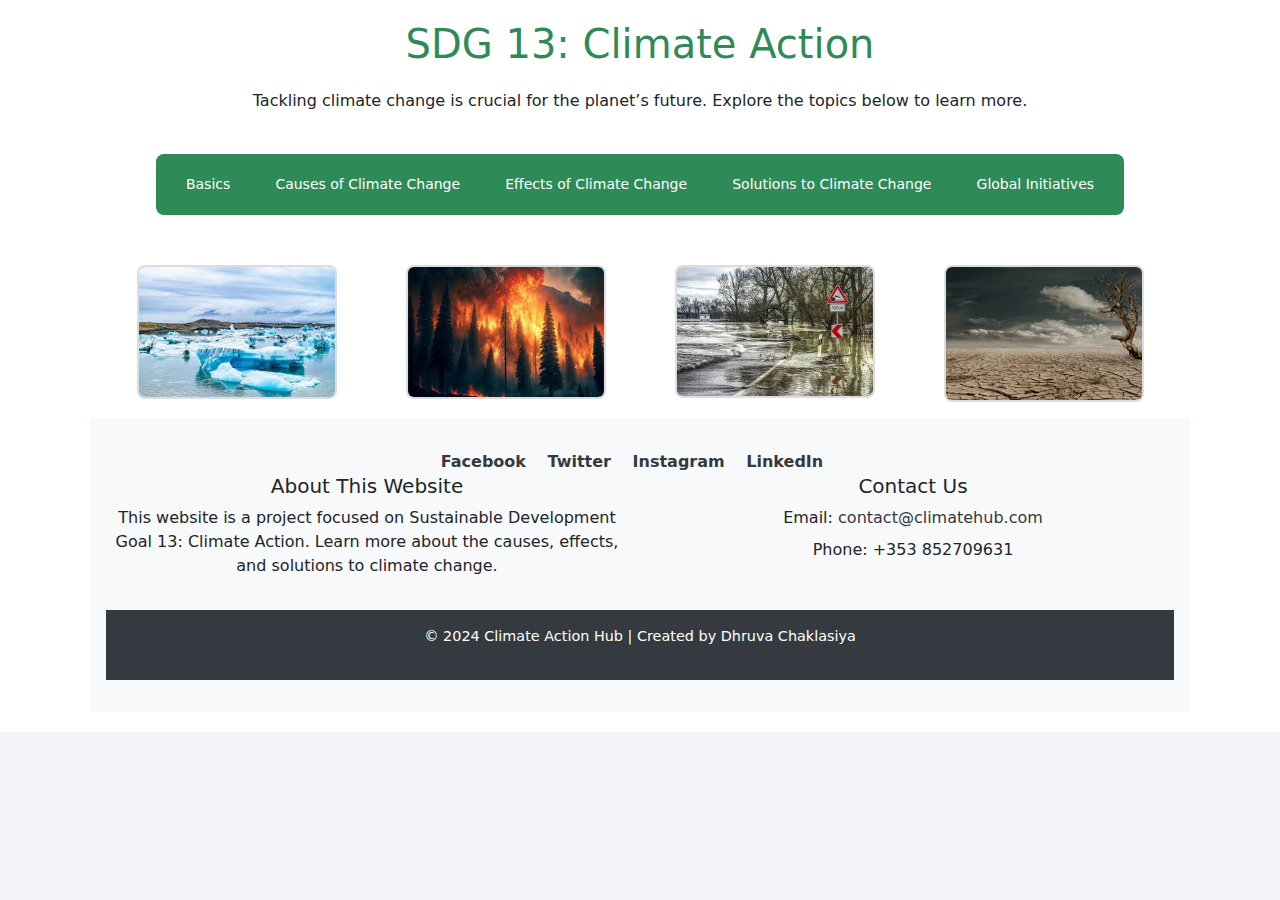
<file: index.html>
<!DOCTYPE html>
<html lang="en" class="index_html">
	<head>
		<meta charset="UTF-8">
		<meta name="viewport" content="width=device-width, initial-scale=1.0">
		<title>Climate Action Hub</title>
		<meta name="author" content="Dhruva Chaklasiya">
		<meta name="description" content="This website is all about the sustainable development goal 13 i.e. Climate Action">
		<meta name="keywords" content="HTML, CSS, JavaScript, Climate Change, SDG13, sdg13, sdg-13">
		<!--Bootstrap-->
		<link href="https://cdn.jsdelivr.net/npm/bootstrap@5.3.3/dist/css/bootstrap.min.css" rel="stylesheet" integrity="sha384-QWTKZyjpPEjISv5WaRU9OFeRpok6YctnYmDr5pNlyT2bRjXh0JMhjY6hW+ALEwIH" crossorigin="anonymous">
		 <!-- own stylesheet-->
		 <link href="style.css" rel="stylesheet">
		 <!--own java script-->
		<script src="externall.js" type="text/JavaScript"></script>
	</head>
	<body>
		<div class="container">
			<div class="home_container">
				<h1 class="home_heading">SDG 13: Climate Action</h1>
				<p class="home_p1">Tackling climate change is crucial for the planet’s future. Explore the topics below to learn more.</p>

				<!--Navigation Bar -->
				<div class="nav-bar">
				<!-- for own CSS-->
					<div class="home_nav">
						<a href="page1.html" class="home_nav_a">Basics</a>
						<a href="page2.html" class="home_nav_a">Causes of Climate Change</a>
						<a href="page3.html" class="home_nav_a">Effects of Climate Change</a>
						<a href="page4.html" class="home_nav_a">Solutions to Climate Change</a>
						<a href="page5.html" class="home_nav_a">Global Initiatives</a>
					</div>
				</div>
					 <!-- Image Section -->
					<div class="row">
						<div class="home_image_row">
							<div class="col-md-3">
								<img src="../melting-ice.jpeg" class="home_img" alt="Melting Ice">
							</div>
							<div class="col-md-3">
								<img src="../wildfire.jpeg" class="home_img" alt="Wildfire">
							</div>
							<div class="col-md-3">
								<img src="../flooding.jpeg" class="home_img"  alt="Flooding">
							</div>
							<div class="col-md-3">
								<img src="../drought.jpeg" class="home_img"  alt="Drought">
							</div>
						
						</div>
					</div>
					<!-- Footer Section -->
					<div class="row">
						<div class="home_footer">
								<!-- Social Media Links -->
							<div class="home_footer_social">
								<a href="https://www.facebook.com">
									Facebook
								</a>
								<a href="https://www.twitter.com" >
									Twitter
								</a>
								<a href="https://www.instagram.com">
									Instagram
								</a>
								<a href="https://www.linkedin.com" >
									LinkedIn
								</a>
							</div>

							<!-- Footer Links -->
							<div class="row">
								<div class="col-md-6">
									<div class="home_footer_about">
										<h5>About This Website</h5>
										<p>
											This website is a project focused on Sustainable Development Goal 13: Climate Action.
											Learn more about the causes, effects, and solutions to climate change.
										</p>
									</div>
								</div>
								<div class="col-md-6">
									<div class="home_footer_contact">
										<h5>Contact Us</h5>
										<ul>
											<li>Email: <a href="mailto:contact@climatehub.com">contact@climatehub.com</a></li>
											<li>Phone: +353 852709631</li>
										</ul>
									</div>
								</div>
							</div>
								<!-- Footer Bottom -->
							<div class="row">
								<div class="col-md-12">
									<div class="home_footer_bottom">
										<p>© 2024 Climate Action Hub | Created by Dhruva Chaklasiya</p>
									</div>
								</div>
							</div>
						</div>
					</div>
			</div>
		</div>
	</body>
</html>
</file>
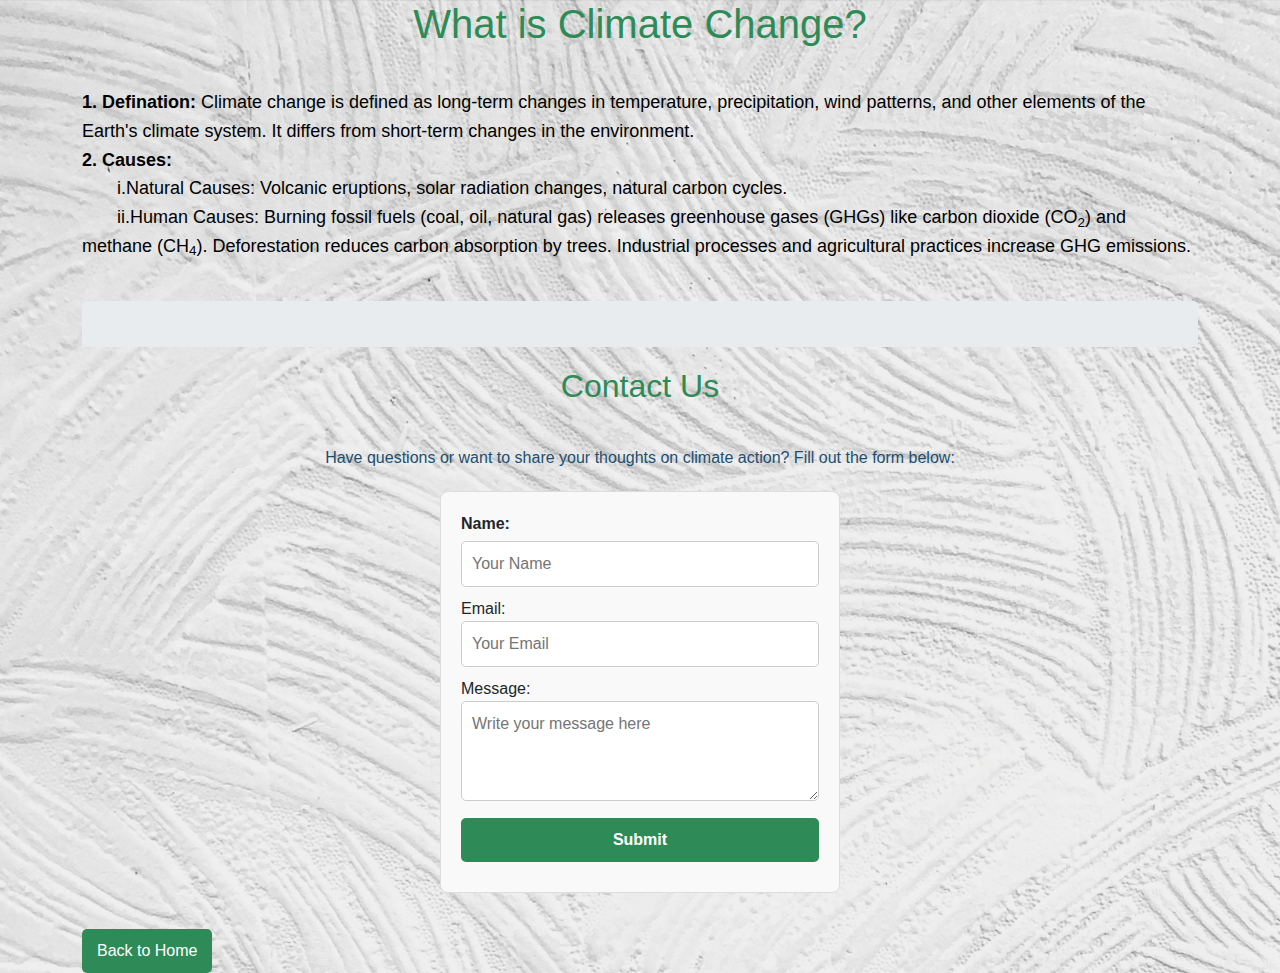
<file: page1.html>
<!DOCTYPE html>
<html lang="en">
	<head>
		<meta charset="UTF-8">
		<meta name="viewport" content="width=device-width, initial-scale=1.0">
		<title>What is climate change?</title>
		<meta name="author" content="Dhruva Chaklasiya">
		<meta name="description" content="This website is all about the sustainable development goal 13 i.e. Climate Action">
		<meta name="keywords" content="HTML, CSS, JavaScript, Climate Change, SDG13, sdg13, sdg-13">
		<!--Bootstrap-->
		<link href="https://cdn.jsdelivr.net/npm/bootstrap@5.3.3/dist/css/bootstrap.min.css" rel="stylesheet" integrity="sha384-QWTKZyjpPEjISv5WaRU9OFeRpok6YctnYmDr5pNlyT2bRjXh0JMhjY6hW+ALEwIH" crossorigin="anonymous">
		 <!-- own stylesheet-->
		 <link href="style.css" rel="stylesheet">
		 <!--own java script-->
		<script src="externall.js" type="text/JavaScript"></script>
	</head>
	<body class="page1">
		<div class="container">
			<div class="row">
				<div class="col-md-12">
					<h1 class="page1_heading1">What is Climate Change?</h1>
				</div>
			</div>
			<div class="row">
				<div class="col-md-12">
					<p class="page1_p1">
						<b>1. Defination:</b>
							Climate change is defined as long-term changes in temperature, precipitation, wind patterns, and other elements of the Earth's climate system. It differs from short-term changes in the environment.<br>
							<b>2. Causes:</b><br>&nbsp;&nbsp;&nbsp;&nbsp;&nbsp;&nbsp;
						i.Natural Causes:
							Volcanic eruptions, solar radiation changes, natural carbon cycles.<br>&nbsp;&nbsp;&nbsp;&nbsp;&nbsp;&nbsp;
						ii.Human Causes:
							Burning fossil fuels (coal, oil, natural gas) releases greenhouse gases (GHGs) like carbon dioxide (CO<sub>2</sub>) and methane (CH<sub>4</sub>).
							Deforestation reduces carbon absorption by trees.
							Industrial processes and agricultural practices increase GHG emissions.<br>
					</p>
				</div>
			</div>
			<!-- random facts-->
			<div class="row">
				<div class="col-md-12">
					<div class="page1_randomFact">
						<p id="random_fact" class="random-fact" ></p>
					</div>
				</div>
			</div>
			<!-- Form Section -->
			<div class="row">
				<div class="col-md-12">
					<h2 class="page1_heading2">Contact Us</h2>
				</div>
			</div>
				<p class="page1_p2">Have questions or want to share your thoughts on climate action? Fill out the form below:</p>
				<form class="page1_form" id="page1_form">
					<label class="page1_form_label" for="name">Name:</label>
					<input  class="page1_form_input" type="text" id="name" name="name" placeholder="Your Name">
					<br>
					<label class="page1_label" for="email">Email:</label>
					<input class="page1_form_input" type="email" id="email" name="email" placeholder="Your Email">
					<br>

					<label class="page1_label" for="message">Message:</label>
					<textarea class="page1_form_textarea" id="message" name="message" placeholder="Write your message here"></textarea>
					<br>

					<button class="page1_form_button" type="submit">Submit</button>
				</form>
				<!--for JS validation-->
				<p id="page1_validation_message"></p>
			
			<!-- Back to Home Button -->
			<a href="index.html" class="page1_home_button">Back to Home</a>
		</div>
	</body>
</html>
</file>
<file: style.css>
.index_html{
	margin: 0;
	padding: 0;
	font-family: Arial, sans-serif;
	box-sizing: border-box;
	background-color: #f4f4f9;
}

.home_container{
	padding: 20px;
    text-align: center;
}

.home_heading{
	color: #2E8B57;
    margin-bottom: 20px;
}

.home_p1{
	font-size: 16px;
    margin: 20px 0;
    line-height: 1.6;
}

.home_nav{
	margin: 20px 0;
    background-color: #2E8B57;
    padding: 10px;
    border-radius: 8px;
    display: inline-block;
}

.home_nav_a{
	/* kept text decoration to none because I don't want underline in the links*/
	text-decoration: none;
    color: white;
    padding: 10px 20px;
    display: inline-block;
    font-size: 14px;
}
/* when I hover around I want to change the color and want round border*/
.home_nav_a:hover{
	background-color: #3CB371;
    border-radius: 5px;
}

.home_image_row{
	margin-top: 30px;
	/* used the display to flex because i want all the photos to be in horizontal rows*/
    display: flex;
    justify-content: center;
}

.home_img{
	width: 200px;
    height: auto;
    border-radius: 8px;
    border: 2px solid #ddd;
}

.home_footer{
    background-color: #f8f9fa; /* Light background */
    margin-top: 1rem; /* Space from content above */
    padding: 2rem 1rem;
    text-align: center;
}

.home_footer_social a{
	margin-right: 1rem;
    text-decoration: none;
    color: #343a40; /* Dark text */
    font-weight: bold;
}
.home_footer_contact ul{
    list-style: none;
    padding: 0;
}
.home_footer_contact ul li{
    margin: 0.5rem 0;
}
.home_footer_contact ul li a{
    color: #343a40;
    text-decoration: none;
}
.home_footer_bottom{
	background-color: #343a40;
    color: #ffffff;
    padding: 1rem;
    margin-top: 1rem;
    font-size: 0.9rem;
}



                         /*page 1 styling*/
						 
.page1{
	background: url('../bg3.jpg');
    background-size: cover;
    margin: 0;
    padding: 0;
    font-family: Arial, sans-serif;
}
.page1_p1{
	font-size: 18px;
    margin: 20px 0;
    line-height: 1.6;
	color:black;
}

.page1_p2{
	font-size: 16px;
    margin: 20px 0;
    line-height: 1.6;
	text-align: center;
	color:#1b4f72;
}

.page1_heading1{
	color: #2E8B57;
    margin-bottom: 20px;
	text-align: center;
}
.page1_heading2{
	color: #2E8B57;
    margin-bottom: 20px;
	text-align: center;
}

.page1_randomFact{
    margin: 20px 0;
    text-align: center;
    background-color: #e9ecef;
    padding: 15px;
    border-radius: 5px;
    font-style: italic;
    font-size: 1.1rem;
}



/*form*/


.page1_form{
	max-width: 400px;
    margin: 0 auto;
    text-align: left;
    padding: 20px;
    border: 1px solid #ddd;
    border-radius: 8px;
    background-color: #f9f9f9;
}
.page1_form_label{
	display: block;
    margin-bottom: 5px;
    font-weight: bold;
}
.page1_form_input{
	width: 100%;
    padding: 10px;
    margin-bottom: 10px;
    border: 1px solid #ccc;
    border-radius: 5px;
}

.page1_form_textarea{
	width: 100%;
    padding: 10px;
    margin-bottom: 10px;
    border: 1px solid #ccc;
    border-radius: 5px;
	resize: vertical;
	min-height: 100px;
}

.page1_form_button{
	width: 100%;
    padding: 10px;
    margin-bottom: 10px;
    border: 1px solid #ccc;
    border-radius: 5px;
	background-color: #2E8B57;
    color: white;
    border: none;
    cursor: pointer;
    font-weight: bold;
}
.page1_form_button:hover{
	background-color: #3CB371;
}
/*button*/
.page1_button{
	display: inline-block;
    margin-top: 20px;
    padding: 10px 15px;
    text-decoration: none;
    color: white;
    background-color: #2E8B57;
    border-radius: 5px;
}
.page1_button:hover{
	 background-color: #3CB371;
}
/*Validation message*/
#page1_validation_message{
	text-align: center;
    font-size: 14px;
    margin-top: 10px;
    font-weight: bold;
}

/*Home button*/

.page1_home_button{
	display: inline-block;
    margin-top: 20px;
    padding: 10px 15px;
    text-decoration: none;
    color: white;
    background-color: #2E8B57;
    border-radius: 5px;
}

.page1_home_button:hover{
	background-color: #3CB371;
}
</file>
